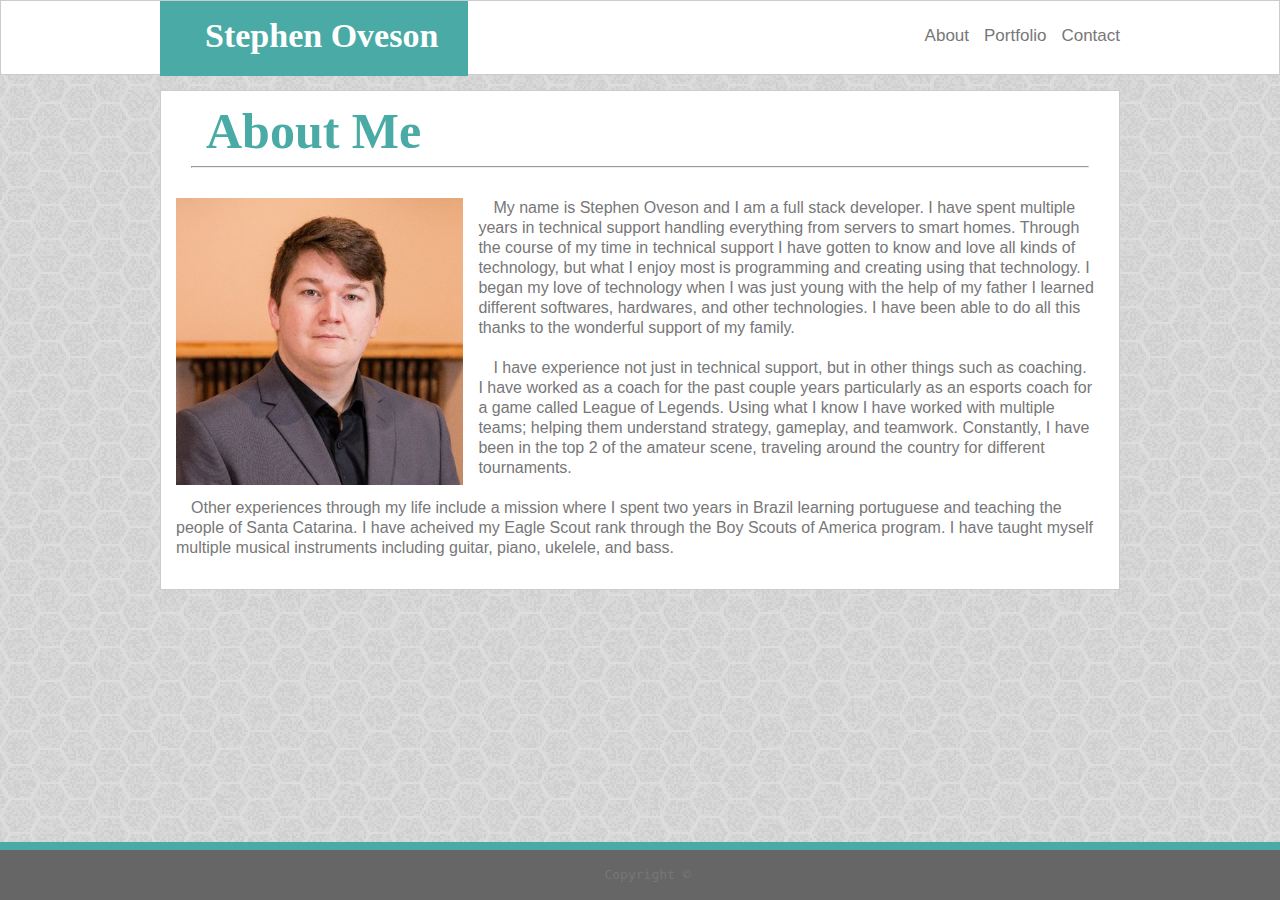
<file: index.html>
<!DOCTYPE html>
<html>
    <head>
        <title>Stephen Oveson's Portfolio</title>
        <link rel="stylesheet" href="assets/css/style.css">
    </head>
    <body>
        <header class="menubar">
            <nav class="menu">
                    <h1 class="logo"><a href="index.html">Stephen Oveson</a></h1>
                    <a class="rightmenu" href="contact.html">Contact</a>
                    <a class="rightmenu" href="portfolio.html">Portfolio</a>
                    <a class="rightmenu" href="index.html">About</a>
            </nav>
        </header>
        <section class="main">
            <div class="topdiv">
                <h1>About Me</h1>
                <hr>
            </div>
            <aside class="headshot">
                <img class="img1" src="assets/images/Headshot.jpg" alt="Headshot of Stephen Oveson">
            </aside>
            <div class="totalcontent">
                <div class="content">
                    <p>My name is Stephen Oveson and I am a full stack developer. I have spent multiple years in technical support handling everything from servers to smart homes. Through the course of my time in technical support I have gotten to know and love all kinds of technology, but what I enjoy most is programming and creating using that technology. I began my love of technology when I was just young with the help of my father I learned different softwares, hardwares, and other technologies. I have been able to do all this thanks to the wonderful support of my family.</p>
                </div>
                <div class="extracontent">
                        <br />
                    <p>I have experience not just in technical support, but in other things such as coaching. I have worked as a coach for the past couple years particularly as an esports coach for a game called League of Legends. Using what I know I have worked with multiple teams; helping them understand strategy, gameplay, and teamwork. Constantly, I have been in the top 2 of the amateur scene, traveling around the country for different tournaments.</p>  
                        <br />
                    <p>Other experiences through my life include a mission where I spent two years in Brazil learning portuguese and teaching the people of Santa Catarina. I have acheived my Eagle Scout rank through the Boy Scouts of America program. I have taught myself multiple musical instruments including guitar, piano, ukelele, and bass.</p>
                </div>
            </div>
        </section>
        <footer>
            <pre>Copyright ©</pre>
        </footer>
    </body>
</html>
</file>
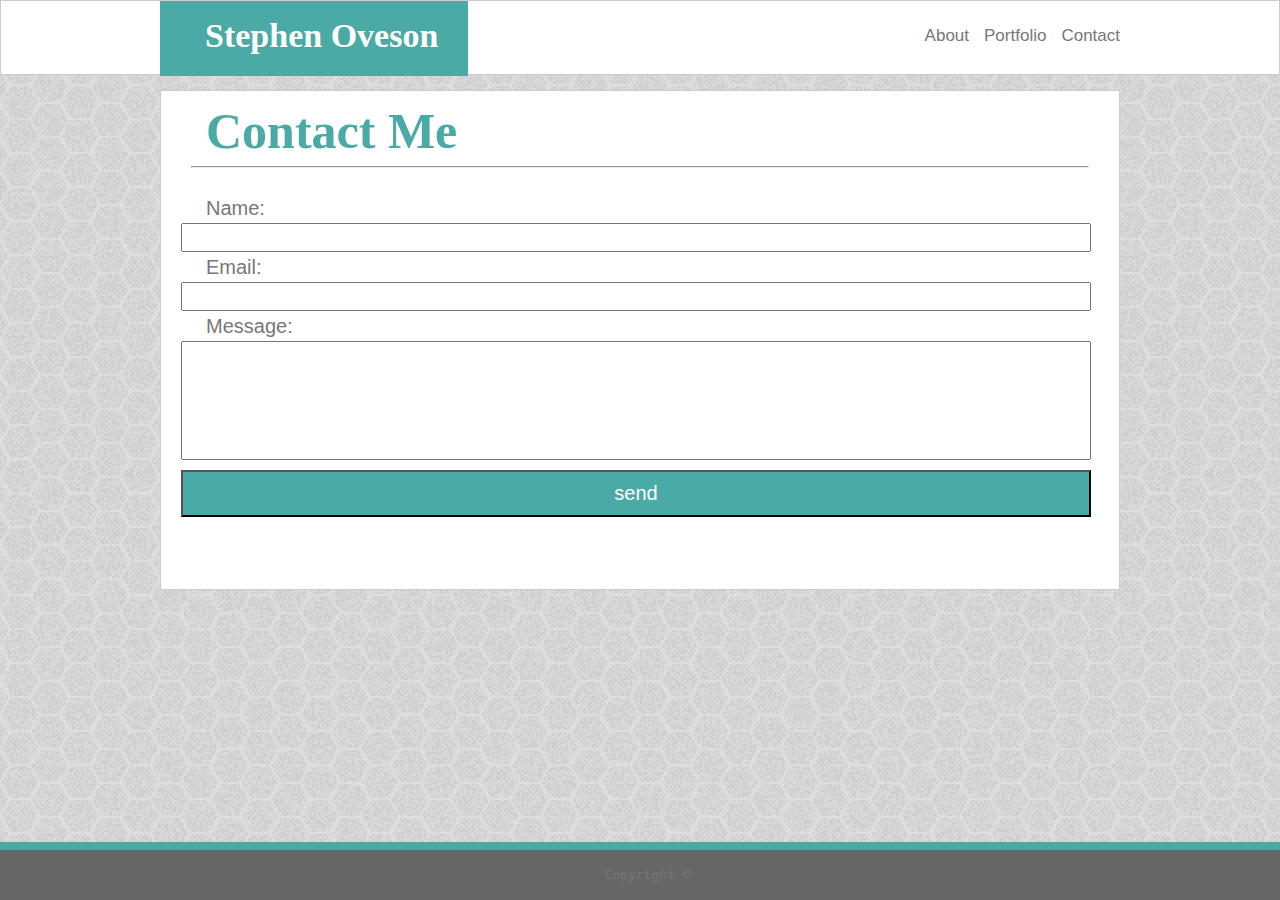
<file: contact.html>
<!DOCTYPE html>
<html>
    <head>
        <title>Stephen Oveson's Portfolio</title>
        <link rel="stylesheet" href="assets/css/style.css">
    </head>
    <body>
        <header class="menubar">
            <nav class="menu">
                    <h1 class="logo"><a href="index.html">Stephen Oveson</a></h1>
                    <a class="rightmenu" href="contact.html">Contact</a>
                    <a class="rightmenu" href="portfolio.html">Portfolio</a>
                    <a class="rightmenu" href="index.html">About</a>
            </nav>
        </header>
        <section class="main">
            <div class="topdiv">
                <h1>Contact Me</h1>
                <hr>
            </div>
            <div class="formsubmit">
                <form action="mailto:stephen.oveson@gmail.com" method="post" enctype="text/plain">
                <p>Name:</p>
                <input type="text" name="name"><br>
                <p>Email:</p>
                <input type="text" name="email"><br>
                <p>Message:</p>
                <input class="textarea" type="textarea" name="comment" size="150"><br>
                <input class="button" type="submit" value="send">
                </form>
                
            </div>
        </section>
        <footer>
            <pre>Copyright ©</pre>
        </footer>
    </body>
</html>
</file>
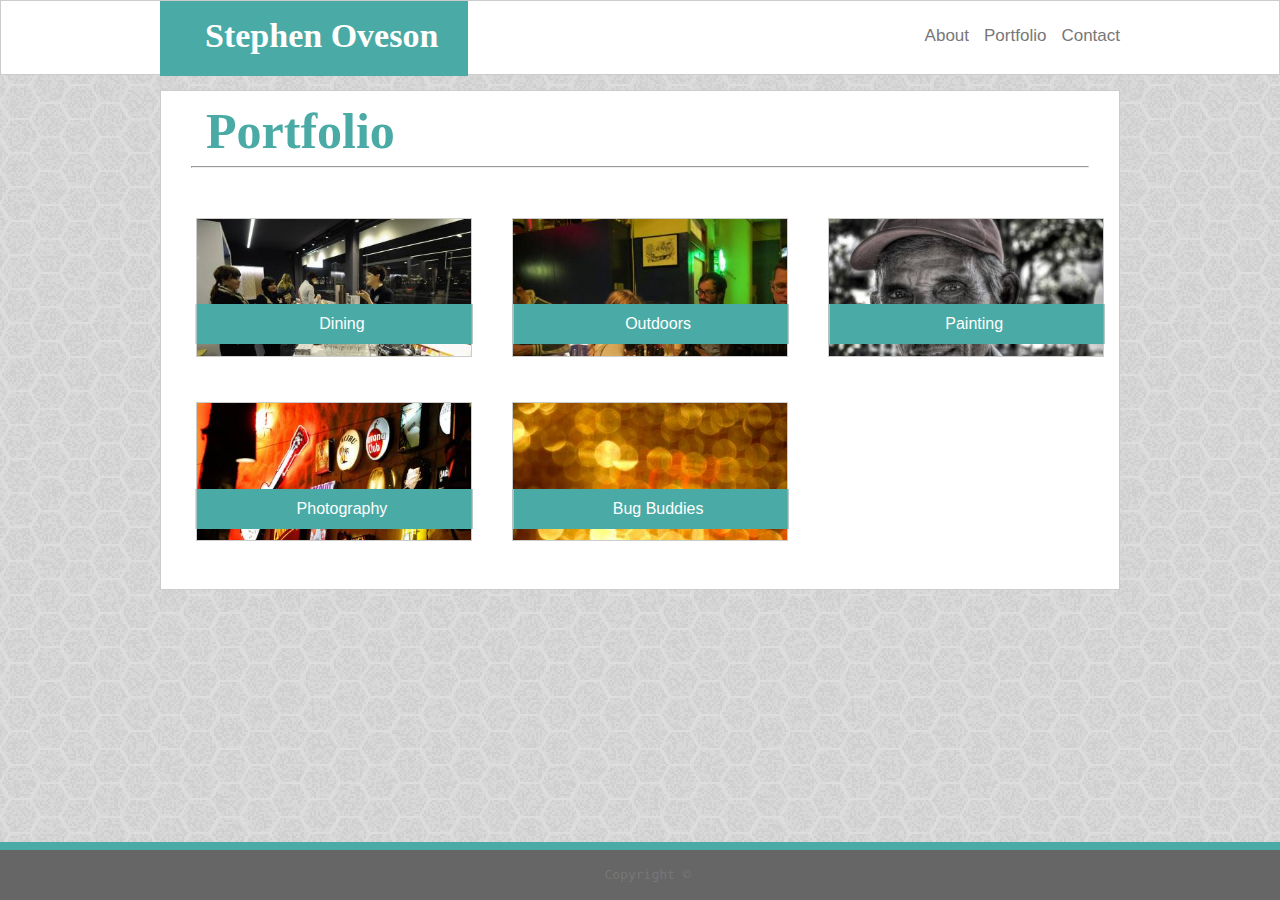
<file: portfolio.html>
<!DOCTYPE html>
<html>
    <head>
        <title>Stephen Oveson's Portfolio</title>
        <link rel="stylesheet" href="assets/css/style.css">
    </head>
    <body>
        <header class="menubar">
            <nav class="menu">
                    <h1 class="logo"><a href="index.html">Stephen Oveson</a></h1>
                    <a class="rightmenu" href="contact.html">Contact</a>
                    <a class="rightmenu" href="portfolio.html">Portfolio</a>
                    <a class="rightmenu" href="index.html">About</a>
            </nav>
        </header>
        <section class="main">
            <div class="topdiv">
                <h1>Portfolio</h1>
                <hr>
            </div>
            <div class="portfolio">
                <img class="img" src="assets/images/Dining.jpeg" alt="Dining">
                <div class="txt">Dining</div>
            </div>
            <div class="portfolio">
                <img class="img" src="assets/images/Outdoors.jpeg" alt="Outdoors">
                <div class="txt">Outdoors</div>
            </div>
            <div class="portfolio">
                <img class="img" src="assets/images/Painting.jpeg" alt="Painting">
                <div class="txt">Painting</div>
            </div>
            <div class="portfolio">
                <img class="img" src="assets/images/Photography.jpeg" alt="Photography">
                <div class="txt">Photography</div>
            </div>
            <div class="portfolio">
                <img class="img" src="assets/images/bugbuds.jpeg" alt="Bug Buddies">
                <div class="txt">Bug Buddies</div>
            </div>
        </section>
        <footer>
            <pre>Copyright ©</pre>
        </footer>
    </body>
</html>
</file>
<file: assets/css/style.css>
/* Every page css */
* {
    margin: 0;
    box-sizing: border-box;
}

body {
    font-family: 'Arial', 'Helvetica Neue', Helvetica, sans-serif;
    text-indent: 15px;
    color: #777;
    background-image: url('./../images/light_honeycomb_@2X.png');
    line-height: 20px;
}

section div p {
    margin: 0px 15px;
}

header {
    border: 1px solid #ccc;
    background-color: #fff;
}

h1, h2, h3, h4, h5, h6 {
    font-family: 'Georgia', Times, Times New Roman, serif;
    color: #4aaaa5;
}

nav a {
    text-decoration: none;
    float: right;
}

nav h1 a {
    color: #fff;
}

hr {
    margin-top: 25px;
    background-color: #777;
}

img {
    width: 100%;
}

footer {
    clear: both;
    background-color: #666;
    text-align: center;
    padding: 15px;
    position: fixed;
    left: 0;
    bottom: 0;
    width: 100%;
    border-top: 8px solid #4aaaa5;
}

/* About Me Page Classes and IDs */
.menubar {
    height: 75px;
    margin-bottom: 15px;
    margin-top: 0px;
}

.logo {
    background: #4aaaa5;
    float: left;
    height: 100%;
    padding: 25px 30px;
}

.rightmenu {
    padding-top: 25px;
    color: #777;
}

.rightmenu:hover {
    color: #4aaaa5;
    font-size:20px;
}

.menu {
    max-width:960px;
    margin: auto;
    height: 75px;
    font-size: 17px;
    text-align: center;
}

.main {
    max-width:960px;
    height: 500px;
    margin: auto;
    background-color: #fff;
    overflow-y: scroll;
    border: 1px solid #ccc;
}

.topdiv {
    padding: 30px;
    font-size: 25px;
}


.headshot {
    width:30%;
}

.img1 {
    width: 100%;
}

.headshot {
    float: left;
    width: 30%;
    margin-right: 30px;
}

.totalcontent{
margin: auto;
padding-right:10px;
}

/* Portfolio Page Classes and IDs */

div a {
    color: white;
}

.portfolio {
    width:33%;
    padding: 20px;
    float: left;
    position: relative;
    text-align: center;
    color: white;
}

.txt {
    position: absolute;
    top: 60%;
    left: 40%;
    transform: translate(-33%,-10%);
    background-color: #4aaaa5;
    width:87.5%;
    padding: 10px;
    border-left: 1px solid #ccc;
    border-right: 1px solid #ccc;
}

.img {
    border: 1px solid #ccc;
}

/* CSS Classes and IDs for contact page */

form {
    color: #777;
    font-size: 20px;
    width: 95%;
    margin: 0px 15px;
}

input {
    width: 100%;
    padding: 5px;
    margin: 5px;
}

.formsubmit {
    margin: 0px;
}

.textarea {
    padding: 50px;
}

 .button {
     background-color: #4aaaa5;
     color: #fff;
     padding:10px;
     font-size: 20px;
 }
</file>
